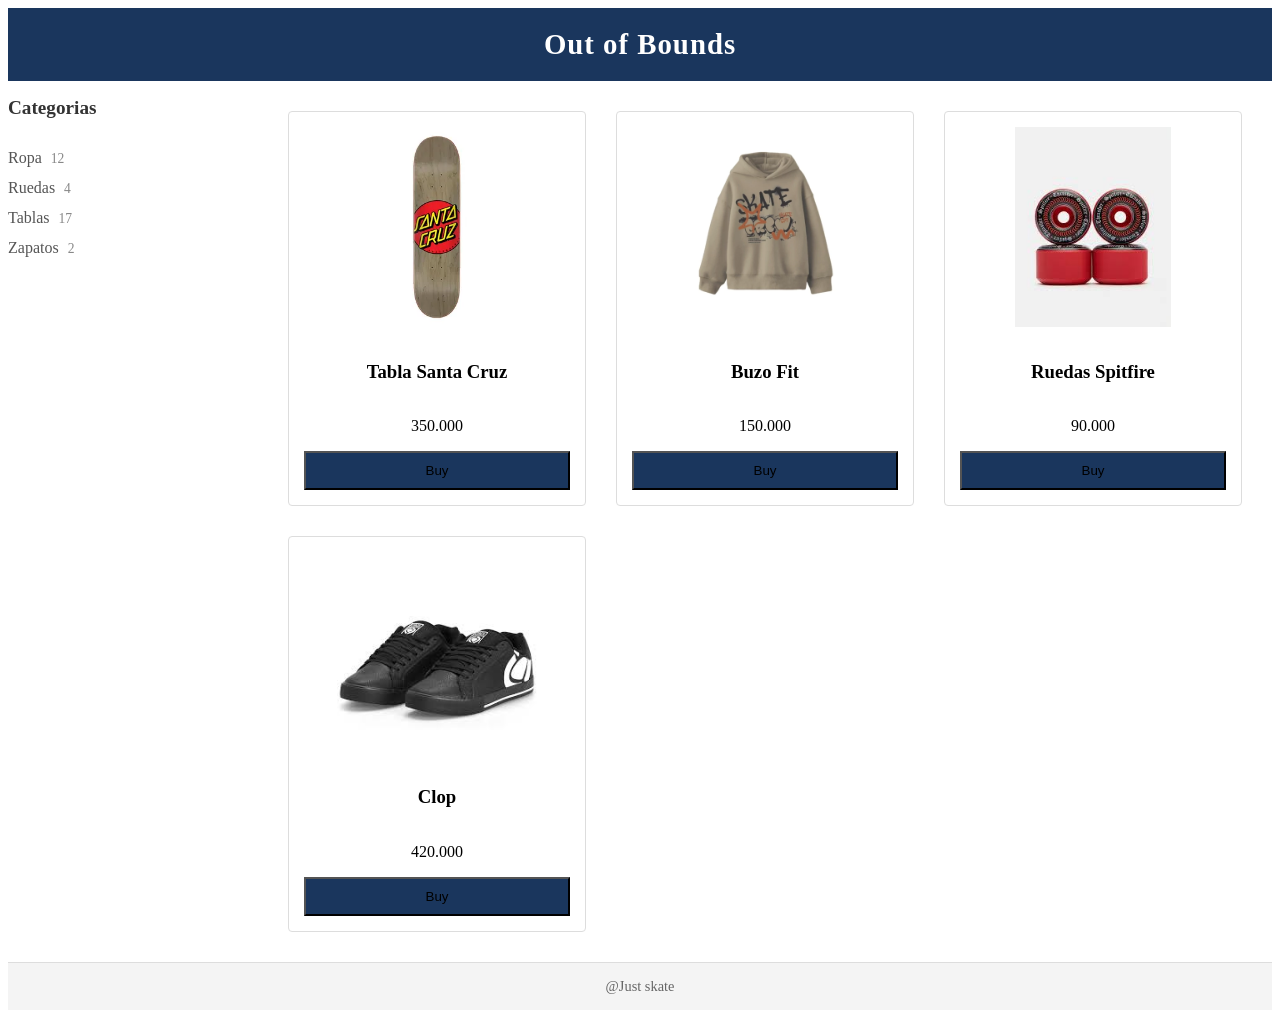
<file: index.html>
<!DOCTYPE html>
<html lang="en">
<head>
    <meta charset="UTF-8">
    <meta name="viewport" content="width=device-width, initial-scale=1.0">
    <title>Grip</title>
    <link rel="stylesheet" href="../css/stille.css">
</head>
<body>

    <div class="interface-container">
        
        <header class="header">Out of Bounds</header>
        
        <aside class="aside">
            <h2>Categorias</h2>
            <nav class="Categorias-itens">
                <a href="#">Ropa <span>12</span></a>
                <a href="#">Ruedas <span>4</span></a>
                <a href="#">Tablas <span>17</span></a>
                <a href="#">Zapatos <span>2</span></a>
            </nav>
        </aside>

        <main class="product-zone">
            
            <article class="produc-card">
                <img src="../img/santa cruz.webp" alt="Madero Santa Cruz" class="product-img">
                <h3 class="product-title">Tabla Santa Cruz</h3>
                <p class="product-price">350.000</p>
                <button class="buy-btn">Buy</button>
            </article>

            <article class="produc-card">
                <img src="../img/buzo.webp" alt="Buzo" class="product-img">
                <h3 class="product-title">Buzo Fit</h3>
                <p class="product-price">150.000</p>
                <button class="buy-btn">Buy</button>
            </article>

            <article class="produc-card">
                <img src="../img/ruedas.jpg" alt="Ruedas Spitfire" class="product-img">
                <h3 class="product-title">Ruedas Spitfire</h3>
                <p class="product-price">90.000</p>
                <button class="buy-btn">Buy</button>
            </article>

            <article class="produc-card">
                <img src="../img/zaptos.jpg" alt="Clop" class="product-img">
                <h3 class="product-title">Clop</h3>
                <p class="product-price">420.000</p>
                <button class="buy-btn">Buy</button>
            </article>
            
        </main>

        <footer class="footer">@Just skate</footer>

    </div>
    
</body>
</html>
</file>
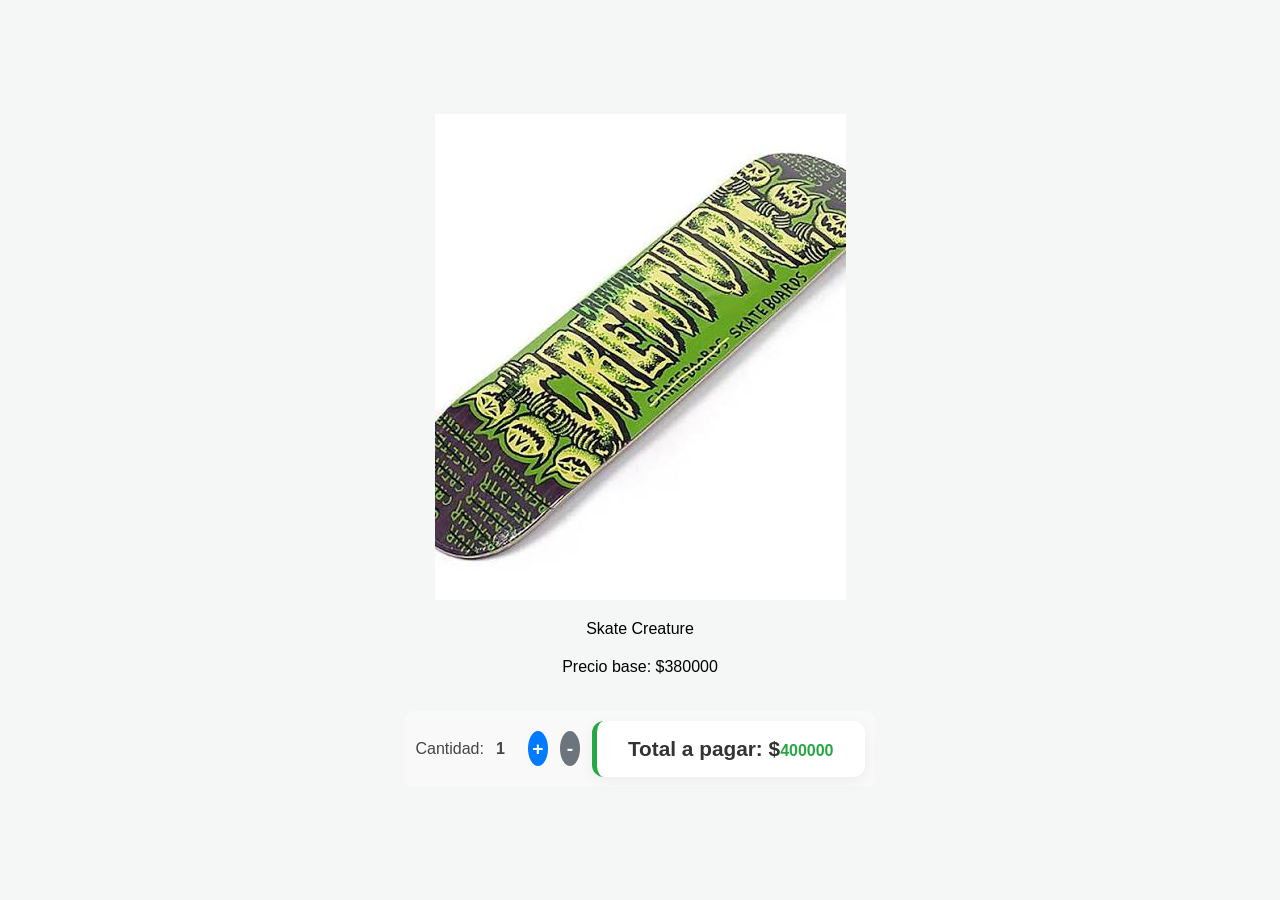
<file: js/index.html>
<!DOCTYPE html>
<html lang="en">
<head>
    <meta charset="UTF-8">
    <meta name="viewport" content="width=device-width, initial-scale=1.0">
    <title>Document</title>
    <script src="./js.js" defer></script>
    <link rel="stylesheet" href="./style.css">
</head>
<body>
    <img src="./img/creature.jpg" alt="Creature">
<p>Skate Creature</p>
<p>Precio base: $<span id="precio-base">380000</span></p>
<div class="controles">
    <span>Cantidad: </span>
    <span id="cantidad">1</span>
    <button id="btn-sumar">+</button>
    <button id="btn-restar">-</button>
    <div class="total-seccion">
    <h2>Total a pagar: $<span id="total-pagar">400000</span></h2>
</div>
</div>
</body>
</html>
</file>
<file: css/stille.css>
.interface-container {
    display: grid;
    grid-template-columns: 250px 1fr;   
    grid-template-rows: auto 1fr auto;   
    grid-template-areas:
        "header header"
        "aside main"
        "footer footer";
    min-height: 100vh;
}


.header {
    grid-area: header;
    background-color: #1a365d; 
    color: white;
    font-size: 1.8rem;
    font-weight: bold;
    letter-spacing: 1px; 
    padding: 20px;
    display: flex;
    justify-content: center;
    align-items: center;
}

.footer {
    grid-area: footer;
    background-color: #f4f4f4; 
    color: #666;
    font-size: 0.9rem;
    padding: 15px;
    border-top: 1px solid #ddd;
    display: flex;
    justify-content: center;
    align-items: center;
}


.aside { 
    grid-area: aside; 
    display: flex;
    flex-direction: column;
    gap: 15px; /
    padding: 20px;
}

.product-zone { 
    grid-area: main; 
    display: grid;
    grid-template-columns: repeat(auto-fit, minmax(250px, 1fr)); 
    gap: 30px; 
    padding: 30px;
}





.produc-card {
    display: flex;
    flex-direction: column; 
    align-items: center;    
    padding: 15px;
    border: 1px solid #ddd; 
    background-color: #fff;
    border-radius: 4px;     
    height: 100%;           
    width: 100%;           
    box-sizing: border-box; 
}


.product-img {
    width: 200px;           
    height: 200px;          
    display: block;         
    margin: 0 auto 15px;   
    object-fit: contain;    
    object-position: center; 
}
    

.buy-btn {
    margin-top: auto;       
    width: 100%;          
    padding: 10px;
    background-color: #1a365d; /
    border: none;
    cursor: pointer;
}


.aside h2 {
    font-size: 1.2rem;
    color: #333;
    margin-bottom: 15px;
}


.Categorias-itens {
    display: flex;
    flex-direction: column;
    gap: 12px; 
}


.Categorias-itens a {
    text-decoration: none; 
    color: #555;
    font-size: 1rem;
    transition: color 0.2s;
}


.Categorias-itens a:hover {
    color: #1a365d; 
    font-weight: bold;
}


.Categorias-itens span {
    color: #888;
    font-size: 0.85rem;
    margin-left: 5px;
}
</file>
<file: js/style.css>
/* Reset general para limpiar márgenes por defecto */
* {
    margin: 0;
    padding: 0;
    box-sizing: border-box;
    font-family: 'Segoe UI', Tahoma, Geneva, Verdana, sans-serif;
}

/* Centrar el contenido en la pantalla */
body {
    background-color: #f4f7f6;
    display: flex;
    flex-direction: column;
    align-items: center;
    justify-content: center;
    min-height: 100vh;
    gap: 20px;
    padding: 20px;
}

/* Contenedor de la Tarjeta de Producto */
.card {
    background-color: #ffffff;
    border-radius: 12px;
    box-shadow: 0 4px 15px rgba(0, 0, 0, 0.1);
    width: 100%;
    max-width: 350px;
    padding: 24px;
    text-align: center;
    transition: transform 0.2s ease;
}

.card:hover {
    transform: translateY(-5px); /* Efecto sutil al pasar el mouse */
}

/* Imagen del Producto */
.card img {
    width: 100%;
    height: auto;
    max-height: 200px;
    object-fit: contain;
    margin-bottom: 16px;
    border-radius: 8px;
}

/* Texto del Nombre del Producto */
.card p:first-of-type {
    font-size: 1.2rem;
    font-weight: 600;
    color: #333333;
    margin-bottom: 8px;
}

/* Texto del Precio Base */
.card p:nth-of-type(2) {
    font-size: 1.1rem;
    color: #666666;
    margin-bottom: 20px;
}

/* Contenedor de Controles (Cantidad y Botones) */
.controles {
    display: flex;
    align-items: center;
    justify-content: center;
    gap: 12px;
    margin-top: 15px;
    background-color: #f9f9f9;
    padding: 10px;
    border-radius: 8px;
}

.controles span {
    font-size: 1rem;
    font-weight: 500;
    color: #444444;
}

#cantidad {
    font-weight: bold;
    min-width: 20px;
}


.controles button {
    background-color: #007bff;
    color: white;
    border: none;
    width: 35px;
    height: 35px;
    border-radius: 50%;
    font-size: 1.2rem;
    font-weight: bold;
    cursor: pointer;
    display: flex;
    align-items: center;
    justify-content: center;
    transition: background-color 0.2s, transform 0.1s;
}

.controles button:hover {
    background-color: #0056b3;
}

.controles button:active {
    transform: scale(0.95); 
}


#btn-restar {
    background-color: #6c757d;
}

#btn-restar:hover {
    background-color: #5a6268;
}


.total-seccion {
    background-color: #ffffff;
    border-radius: 12px;
    box-shadow: 0 4px 15px rgba(0, 0, 0, 0.05);
    width: 100%;
    max-width: 350px;
    padding: 16px;
    text-align: center;
    border-left: 5px solid #28a745;
}

.total-seccion h2 {
    font-size: 1.3rem;
    color: #333333;
}

#total-pagar {
    color: #28a745; 
    font-weight: 700;
}
</file>
